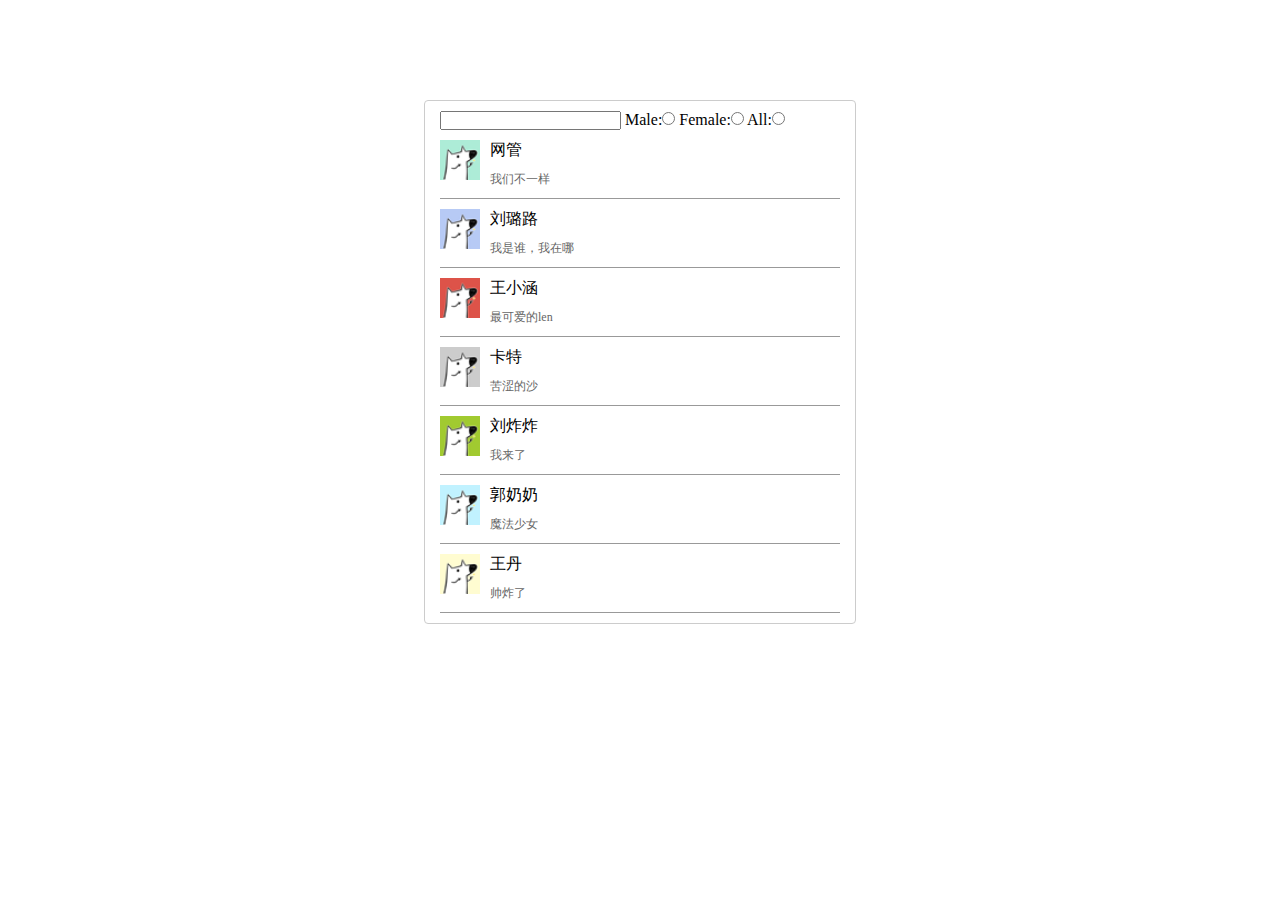
<file: index.html>
<!DOCTYPE html>
<html lang="en">
<head>
    <meta charset="UTF-8">
    <meta name="viewport" content="width=device-width, initial-scale=1.0">
    <meta http-equiv="X-UA-Compatible" content="ie=edge">
    <title>list</title>
    <link rel="stylesheet" href="./src/css/myindex.css">
</head>
<body>
    <div class=wrapper>
    <div class=top>
        <input type="text">
        Male:<input type="radio" class="btn male" name='sex'> 
        Female:<input type="radio" class="btn femal" name='sex' >
        All:<input type="radio" class="btn all" name='sex'>
    </div>
    <div class='people'>
        <ul>
            <!-- <li>
                <img src="./src/img/1.png" alt=""></img>
                <p class="name">网管</p>
                <p class="des">我们不一样</p>
            </li>
            <li>   <img src="./src/img/2(1).png" alt=""></img>
            <p class="name">刘璐路</p>
            <p class="des">我是谁，我在哪</p>
           </li>
            <li>
                <img src="./src/img/3.png" alt=""></img>
                <p class="name">王小涵</p>
                <p class="des">最可爱的len</p>
            </li>
            <li>
                <img src="./src/img/4.png" alt=""></img>
                <p class="name">卡特</p>
                <p class="des">苦涩的沙</p>
            </li>
            <li>1
                <img src="./src/img/5.png" alt=""></img>
                <p class="name">刘炸炸</p>
                <p class="des">我来了</p>
            </li>
            <li>
                <img src="./src/img/6.png" alt=""></img>
                <p class="name">郭奶奶</p>
                <p class="des">魔法少女</p>
            </li>
            <li>
                <img src="./src/img/7.png" alt=""></img>
                <p class="name">王丹</p>
                <p class="des">帅炸了</p>
            </li> -->
        </ul>
    </div>
    <script src="./src/js/myjs.js"></script>
</div>
</body>
</html>
</file>
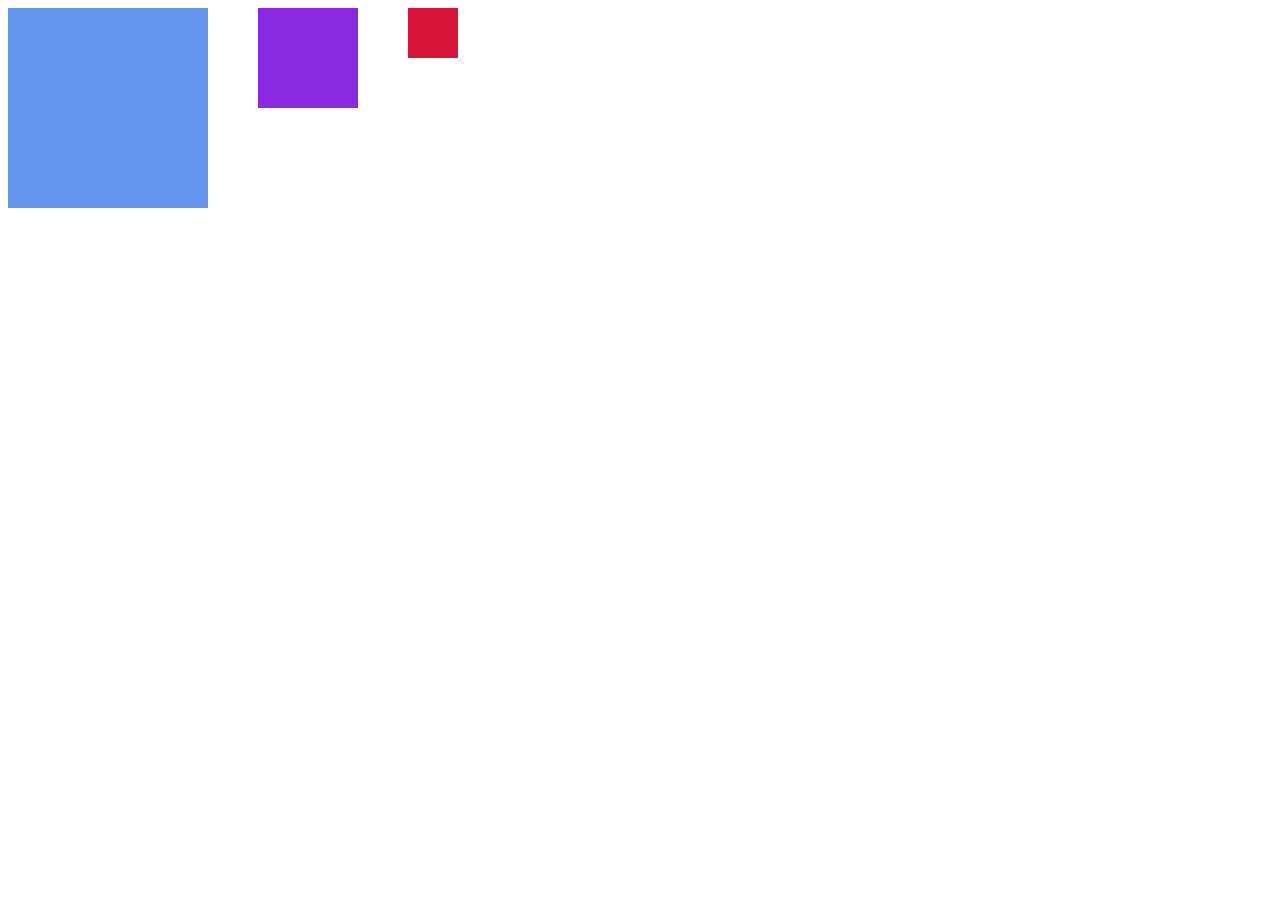
<file: add.html>
<!DOCTYPE html>
<html lang="en">
<head>
    <meta charset="UTF-8">
    <meta name="viewport" content="width=device-width, initial-scale=1.0">
    <meta http-equiv="X-UA-Compatible" content="ie=edge">
    <title>Document</title>
    <style>
        .wrapper{
            width: 200px;
            height: 200px;
            background-color: cornflowerblue;
        }
        .wrapper .content {
            width: 100px;
            height: 100px;
            background-color: blueviolet;
            margin-left: 250px;
        }
        .wrapper .content .box {
            width: 50px;
            height:50px;
            background-color: crimson;
            margin-left: 150px;
        }
    </style>
</head>
<body>
    <div class="wrapper">
        <div class="content">
            <div class="box"></div>
        </div>
    </div>
    <script>
        // 冒泡
    var oWrapper = document.getElementsByClassName('wrapper') [0];
    var oContent = document.getElementsByClassName('content') [0];
    var oBox = document.getElementsByClassName('box')[0];
    function wrapper () {
        console.log('wrapper');
    }
    function content () {
        console.log('content');
    }
    function box () {
        console.log('box');
    }
    oWrapper.addEventListener('click',wrapper,false);
    oContent.addEventListener('click',content,false);
    oBox.addEventListener('click',box,false);
    // 捕获
    function wrapperCapture () {
        console.log('wrapper');
    }
    function contentCapture () {
        console.log('content');
    }
    function boxCapture () {
        console.log('box');
    }
    oWrapper.addEventListener('click',wrapperCapture,true);
    oContent.addEventListener('click',contentCapture,true);
    oBox.addEventListener('click',boxCapture,true);
    // 先捕获后冒泡
    function wrapperCapture () {
        console.log('wrapper');
    }
    function contentCapture () {
        console.log('content');
    }
    function boxCapture () {
        console.log('box');
    }
    oWrapper.addEventListener('click',wrapperCapture,false);
    oContent.addEventListener('click',contentCapture,true);
    oBox.addEventListener('click',boxCapture,false);
    </script>
</body>
</html>
</file>
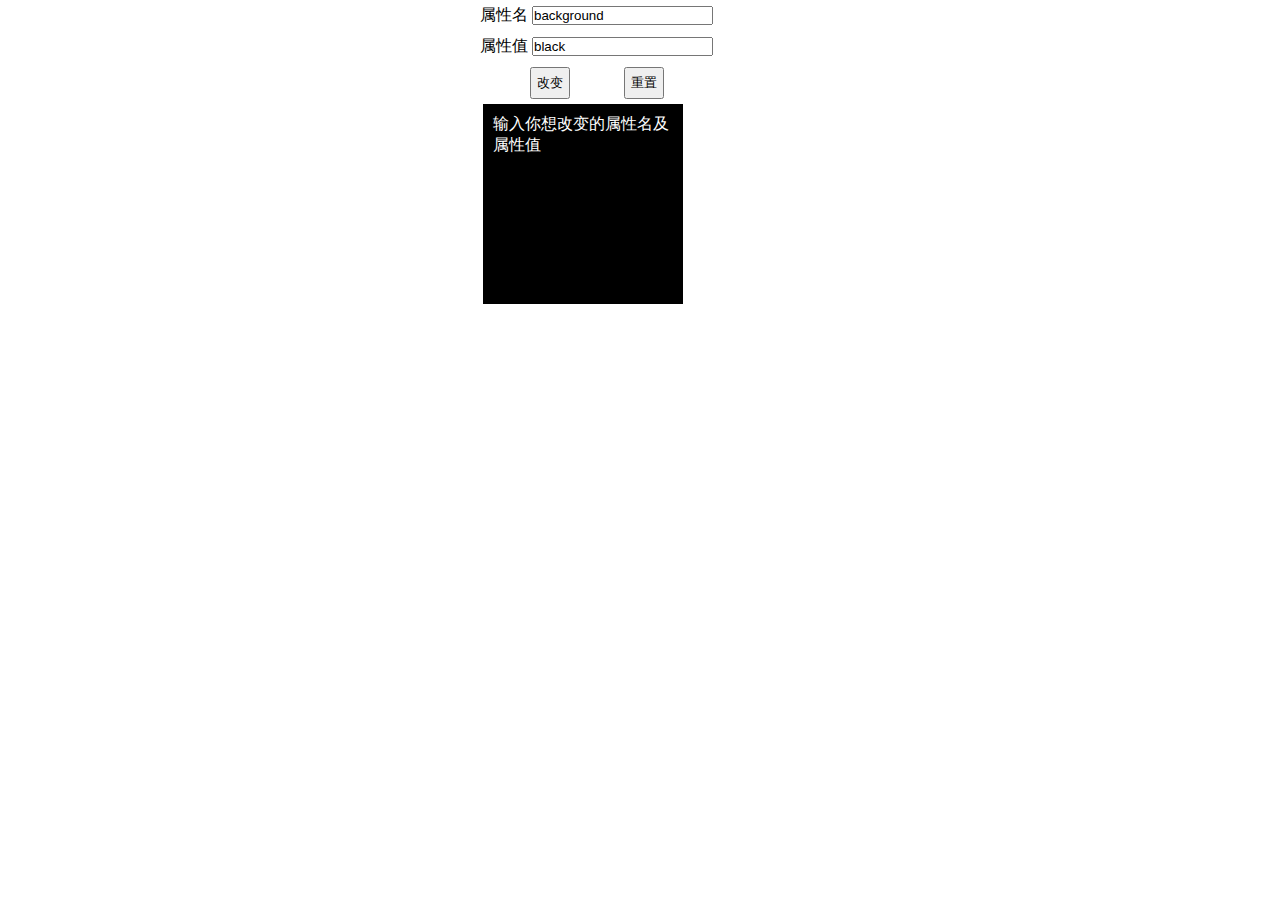
<file: changeDiv.html>
<!DOCTYPE html>
<html lang="en">

<head>
    <meta charset="UTF-8">
    <meta name="viewport" content="width=device-width, initial-scale=1.0">
    <meta http-equiv="X-UA-Compatible" content="ie=edge">
    <title>change</title>
    <style>
        * {
            margin: 0;
            padding: 0;
        }

        html,
        body {
            width: 100%;
            height: 100%;
        }

        .wrapper {
            width: 50%;
            height: 100%;
            margin: 0 auto;
        }

        .name {
            width: 50%;
            padding: 5px;
            margin: 0 auto;
        }

        .value {
            width: 50%;
            padding: 5px;
            margin: 0 auto;
        }

        .item {
            width: 50%;
            padding: 5px;
            margin: 0 auto;
        }

        button {
            padding: 5px;
            margin-left: 50px;
        }
        .main{
            color:#fff;width:180px;
            height:180px;
            background:#000;
            margin-left: 163px;
            padding:10px;
        }
    </style>
</head>

<body>
    <div class="wrapper">
        <div class="name ">
            <span>属性名</span>
            <input type="text"  value="background">
        </div>
        <div class="value">
            <span>属性值</span>
            <input type="text" value="black">
        </div>
        <div class="item">
            <button>改变</button>
            <button>重置</button>
        </div>
        <div class="main">输入你想改变的属性名及属性值</div>
        <script>
            var changeStyle = function (elem, name, value) {
                elem.style[name] = value;
            }
            window.onload = function () {
                var oDiv = document.getElementsByClassName("main")[0]
                var oBtn = document.getElementsByTagName('button')
                var onInput = document.getElementsByTagName('input');
                oBtn[0].onclick = function () {
                    changeStyle(oDiv, onInput[0].value, onInput[1].value)
                }
                oBtn[1].onclick = function () {
                    oDiv.removeAttribute('style')
                }
            }
        </script>
    </div>
</body>

</html>
</file>
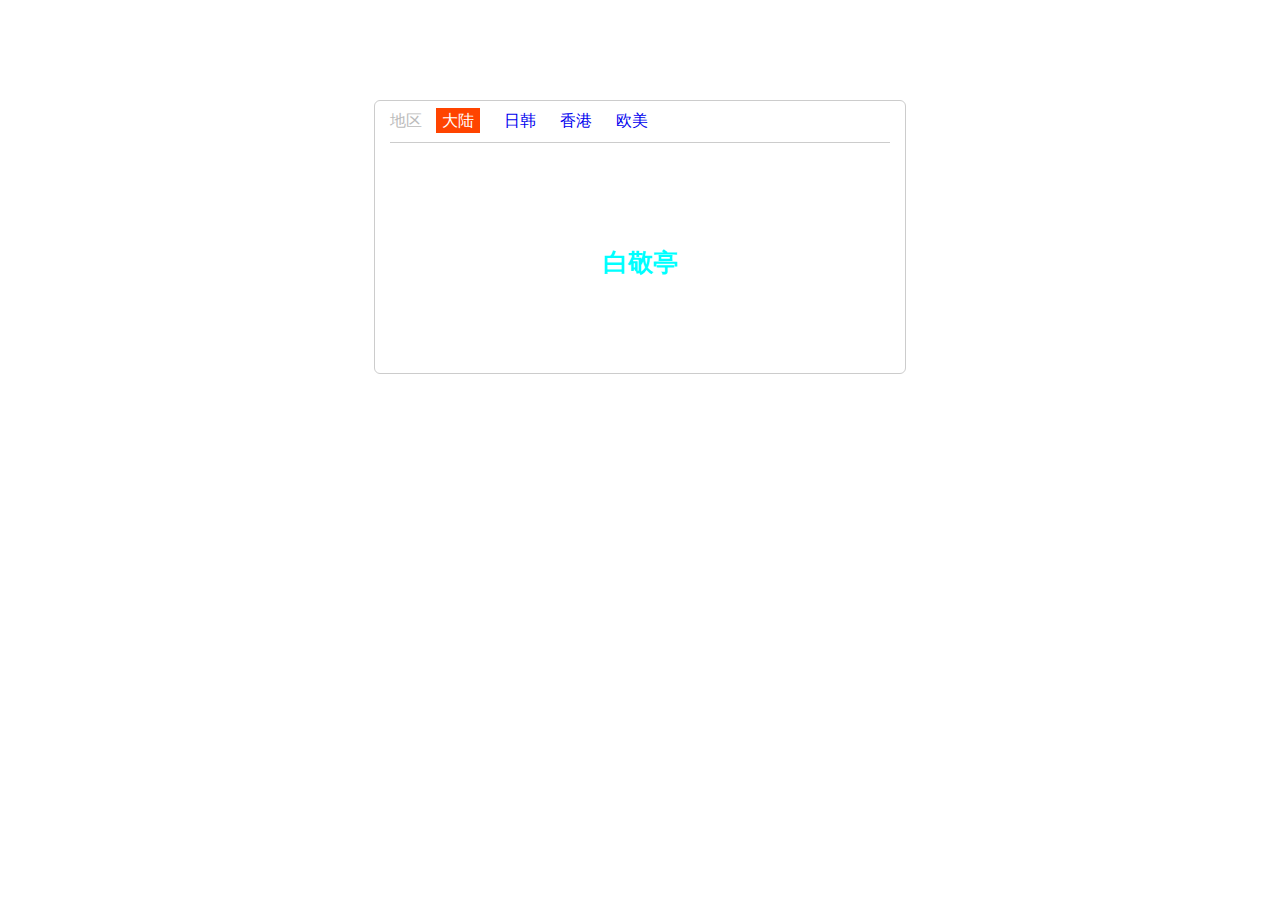
<file: choose.html>
<!DOCTYPE html>
<html>
<head>
    <meta charset="UTF-8">
    <title>Document</title>
    <style>
      *{
          padding: 0px;
          margin: 0px;
          text-decoration: none;
          width: 100%;
          }
          .wrapper {
              padding: 10px 15px;
              border :1px solid #ccc;
              width: 500px;
              border-radius: 6px;
              margin-top: 100px;
              margin-right: auto;
              margin-left: auto;
              margin-bottom: opx;

          }
          .wrapper .part {
              padding-bottom: 10px;
              margin-bottom: 20px;
              border-bottom: 1px solid #ccc;
          }
          .wrapper .part span {
              color: #bbb;
              margin-right: 10px;          }
          .wrapper .part a{
              margin-right: 20px;
          }
          .wrapper .part .active{
              padding: 4px 6px;
              color: #fff;
              background-color: #f40;
          }
          .wrapper .content .box {
              display: none;
              height: 200px;
              text-align: center;
              line-height: 200px;
              font-size: 25px;
              font-weight: 700;
              color: #0ff;
          }
          .wrapper .content .active {
              display: block;
          }
    </style>
</head>
<body>
     <div class="wrapper">
         <div class="part">
         <span>地区</span>
         <a href="#" class="active">大陆</a>
         <a href="#">日韩</a>
         <a href="#">香港</a>
         <a href="#">欧美</a>
        </div>
         <div class="content">
             <div class="box active">白敬亭</div>
             <div class="box">小栗旬</div>
             <div class="box">邓紫棋</div>
             <div class="box">比伯</div>
         </div>
     </div>
    <script>
    var oBtnArray = document.getElementsByTagName('a');
    var oDivArray = document.getElementsByClassName('box')
    var lastActiveBtn = oBtnArray[0];
    var lastActiveDiv = oDivArray[0];
     for (var i = 0;i < oBtnArray.length;i++) {
         (function (_Index) {
            oBtnArray[_Index].onclick = function () {
                   changeBtnStatus(_Index);
                   changeDivStatus(_Index);
            }
         }) (i);
     }
     function changeBtnStatus (index) {
         lastActiveBtn.className = '';
         oBtnArray[index].className = 'active';
         lastActiveBtn = oBtnArray[index];
     }
     function changeDivStatus (index) {
         lastActiveDiv.className = 'box';
         oDivArray[index].className = 'box active';
         lastActiveDiv = oDivArray[index];
     }


    </script>
</body>
</html>
</file>
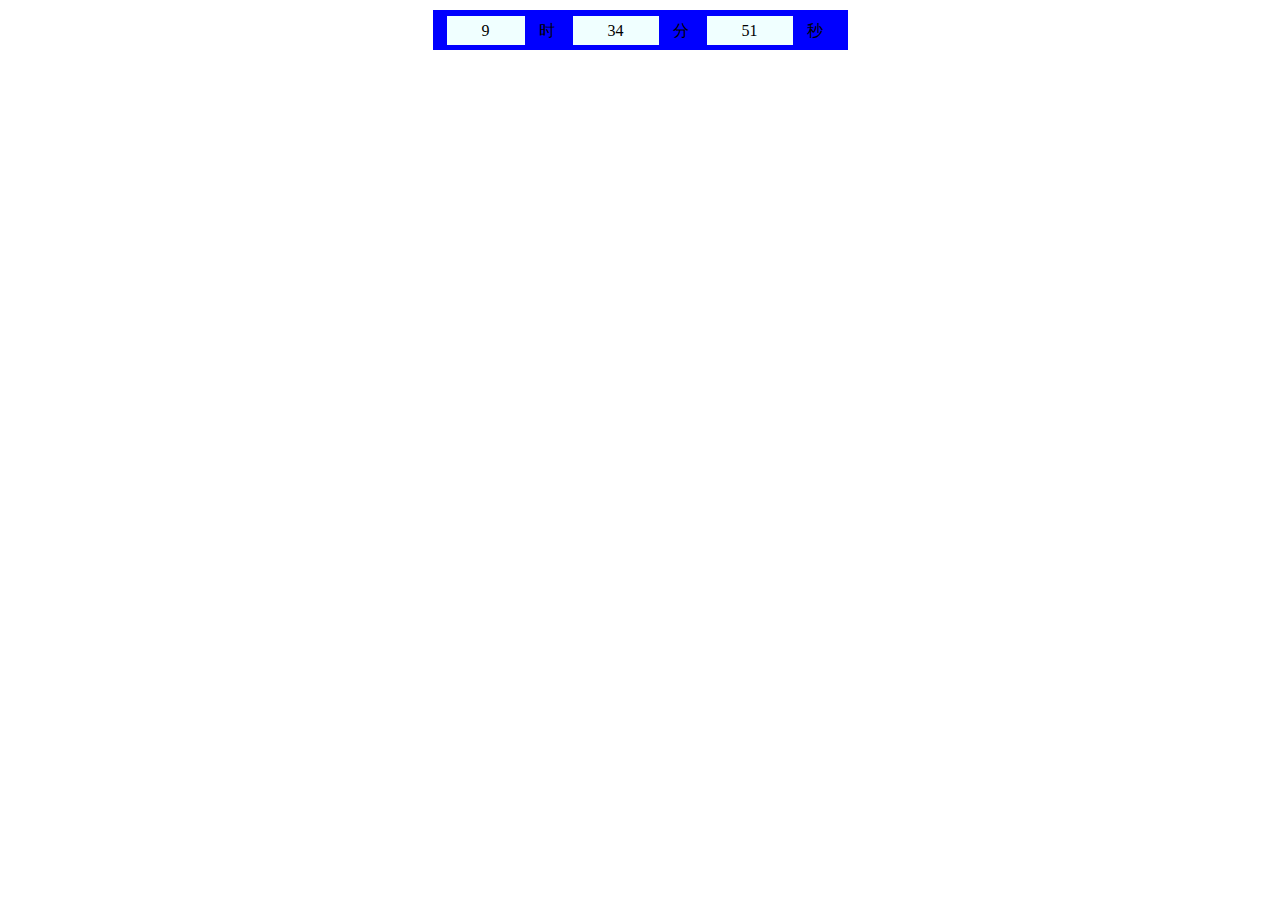
<file: clock.html>
<!DOCTYPE html>
<html lang="en">

<head>
    <meta charset="UTF-8">
    <meta name="viewport" content="width=device-width, initial-scale=1.0">
    <meta http-equiv="X-UA-Compatible" content="ie=edge">
    <title>clock</title>
    <style>
        * {
            margin: 0;
            padding: 0;
        }

        #wrapper {
            width: 415px;
            height: 40px;
            background-color: #00f;
            margin: 10px auto;
        }

        span {
            line-height: 41px;
            width: 80px;
            height: 30px;
            margin: 0px 14px;
            padding: 6px 35px;
            background-color: azure;
        }
    </style>
</head>

<body>
    <div id="wrapper">
        <div class="tigger">
                <span id="hour"></span>时
                <span id="minute"></span>分
                <span id="second"></span>秒
        </div>
    </div>
</body>
<script>
    var date = new Date();
    setInterval(time, 1000)
    function time() {
        var date = new Date();
        var hours = date.getHours();
        var minutes = date.getMinutes();
        var seconds = date.getSeconds();
        hour.innerHTML = hours;
        minute.innerHTML =minutes;
        second.innerHTML = seconds
    }
    time()
    // function show() {
    //     time();
    //     $tigger = document.createElement('div')
    //     $tigger.className = 'tigger'
    //     var oSpan = '<span id="hour">' + hour + '</span>时<span id="month">' + minute + '</span>分<span id="second">' + second + '</span>秒'
    //     $tigger.innerHTML = oSpan;
    //     wrapper.appendChild($tigger)
    // }
    show();

</script>

</html>
</file>
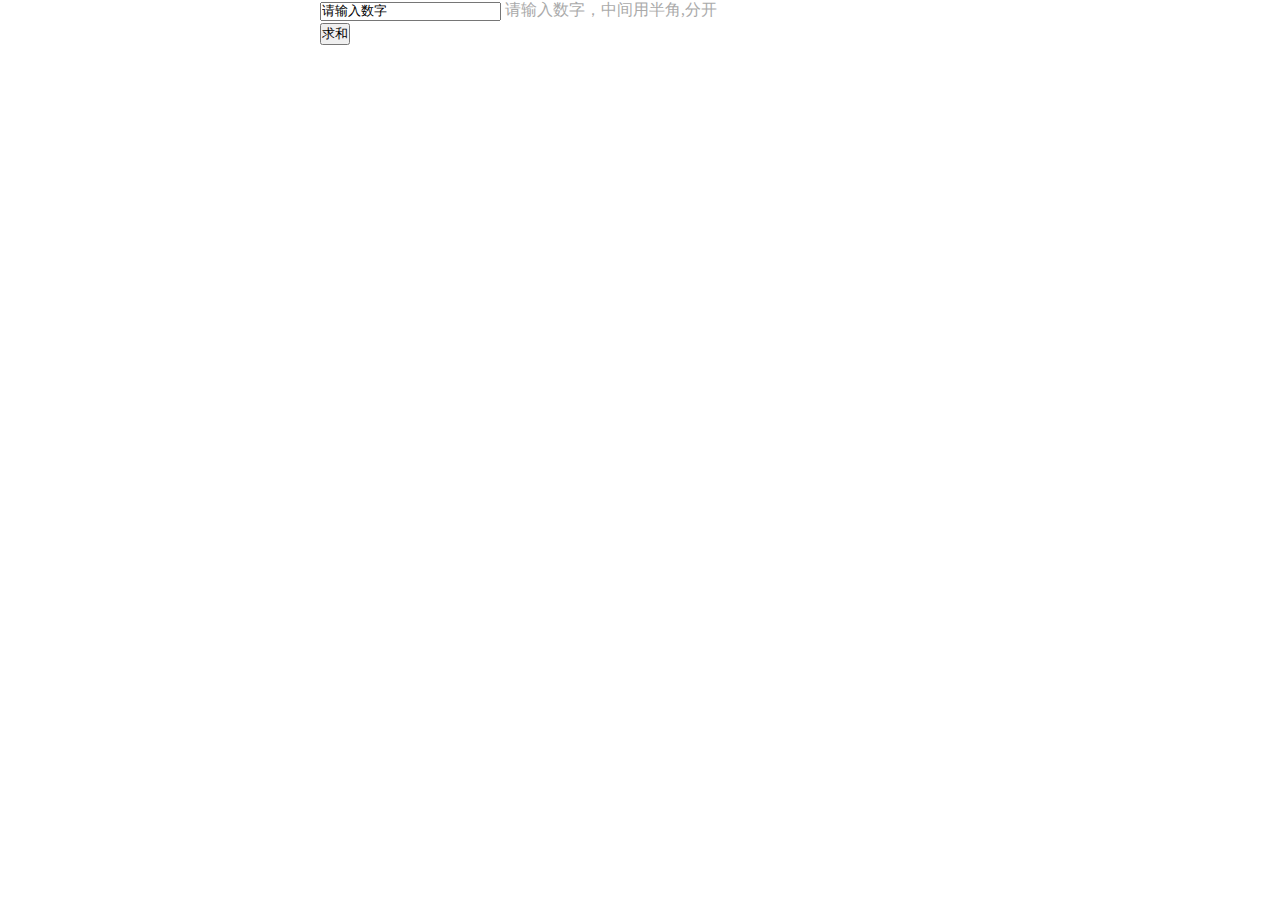
<file: 求和.html>
<!DOCTYPE html>
<html lang="en">

<head>
    <meta charset="UTF-8">
    <meta name="viewport" content="width=device-width, initial-scale=1.0">
    <meta http-equiv="X-UA-Compatible" content="ie=edge">
    <title>求和</title>
    <style>
        * {
            margin: 0;
            padding: 0;
        }

        html,
        body {
            width: 100%;
            height: 100%;
        }

        .item {
            width: 100%;
            height: 100%;
            /* margin: 0 auto; */
        }

        .dome {
            width: 50%;
            margin: 0 auto;
        }

        .dome span {
            color: #aaa;
            font-size: 16px;
            margin-top: 2px;
        }

        .sum {
            width: 50%;
            margin: 0 auto;
            padding-top: 2px;

        }
        .all {
            width: 50%;
            margin: 0 auto;
            padding-top: 2px;

        }
    </style>
</head>

<body>
    <div class="item">
        <div class="dome">
            <input id="iNp" type="text" value="请输入数字">
            <span>请输入数字，中间用半角,分开</span>
        </div>
        <div class="sum">
            <button>求和</button>
        </div>
        <div class="all">
            
        </div>
    </div>
    <script>
        // window.onload = function () {
            var oBtn = document.getElementsByTagName('button')[0];
            iNp.onkeyup = function () {
                // 正则表达式以数字开头中间用逗号分开
                this.value = this.value.replace(/[^(\d)|(,)]/, "")
            }
            oBtn.onclick = function () {
                var sum = 0;
                // split方法用于把一个字符串分割成字符串数组
                var oInput = iNp.value.split(',')
                console.log(oInput)
                // 对应于一个对象的每个，或一个数组的每一个元素，执行一个或多个语句
                for (var i in oInput) {
                    // parseint 求和
                    sum += parseInt(oInput[i])
                    var str = '<p>' + sum + '</p>'
                    console.log(str)
                }
                document.getElementsByClassName('all')[0].innerHTML = str
            }

        // }

    </script>


</body>

</html>
</file>
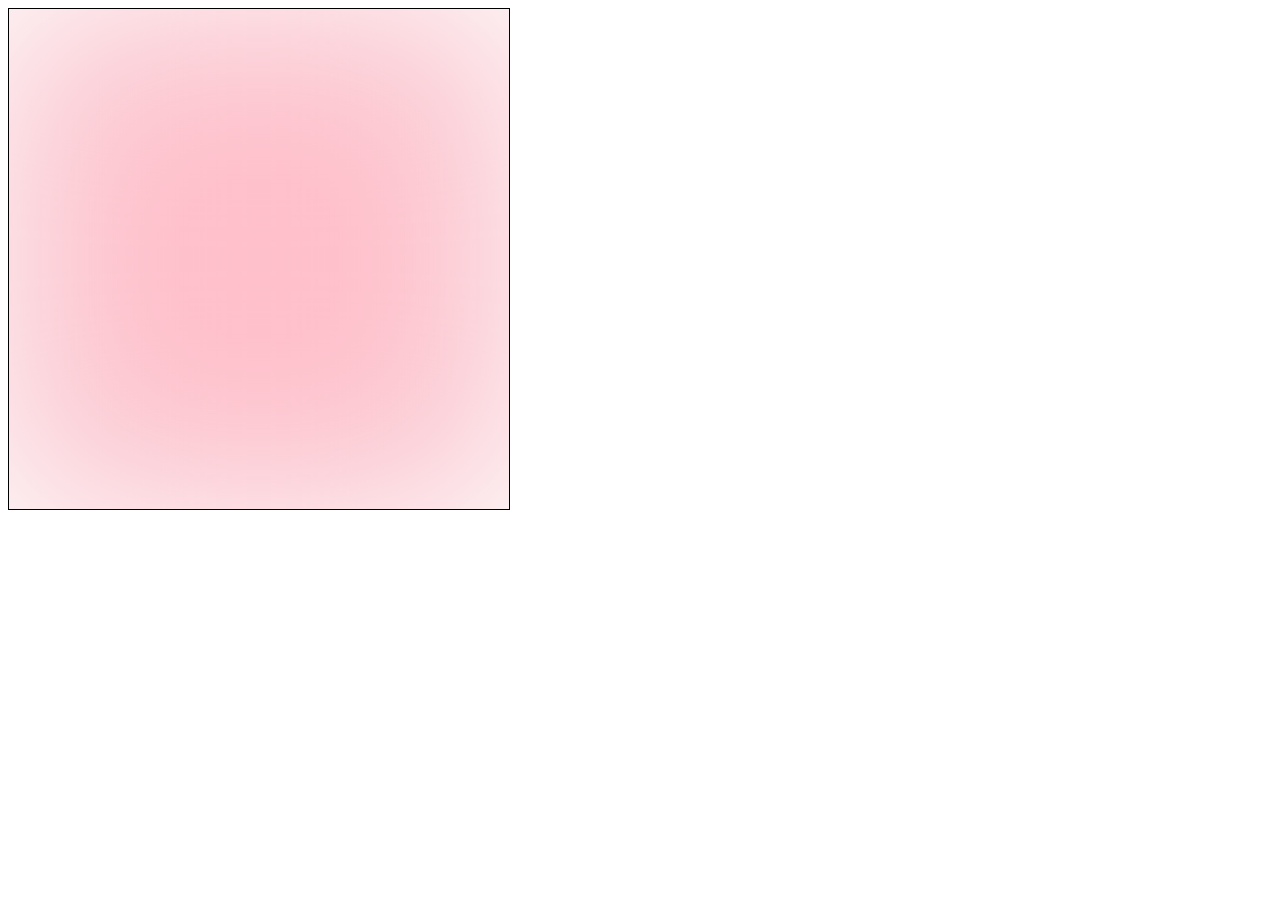
<file: 边界模糊.html>
<!DOCTYPE html>
<html lang="en">

<head>
    <meta charset="UTF-8">
    <meta name="viewport" content="width=device-width, initial-scale=1.0">
    <meta http-equiv="X-UA-Compatible" content="ie=edge">
    <title>Document</title>
    <style>
        svg {
            border: 1px solid #000;
        }
    </style>
</head>

<body>
    <svg width="500px" height="500px">
        <defs>
            <filter id="f1" x="0" y="0">
                <feGaussianBlur in="SourceGraphic" stdDeviation="100" />
            </filter>
        </defs>
        <rect width="500" height="500" stroke="black" stroke-width="5" fill="pink" filter="url(#f1)" />
    </svg>
</body>

</html>
</file>
<file: src/css/myindex.css>
*{
    margin: 0;
    padding: 0;
    list-style: none;
}
.wrapper {
    padding: 10px 15px;
    width: 400px;
    border: 1px solid #ccc;
    border-radius:  4px;
    margin-top: 100px;
    margin-left: auto;
    margin-right: auto;
    margin-bottom: 0px;
}
.wrapper .people ul li{
        position: relative;
        padding-left: 50px;
        padding-top: 10px;
        padding-bottom: 10px;
        border-bottom: 1px solid #999;
}
.wrapper .people ul li img {
    position: absolute;
    left: 0px;
    top: 10px;
    width: 40px;
    height: 40px;
}
.wrapper .people ul li .name{
    margin-bottom: 10px;
}
.wrapper .people ul li .des{
    font-size: 12px;
    color: #666;
}
</file>
